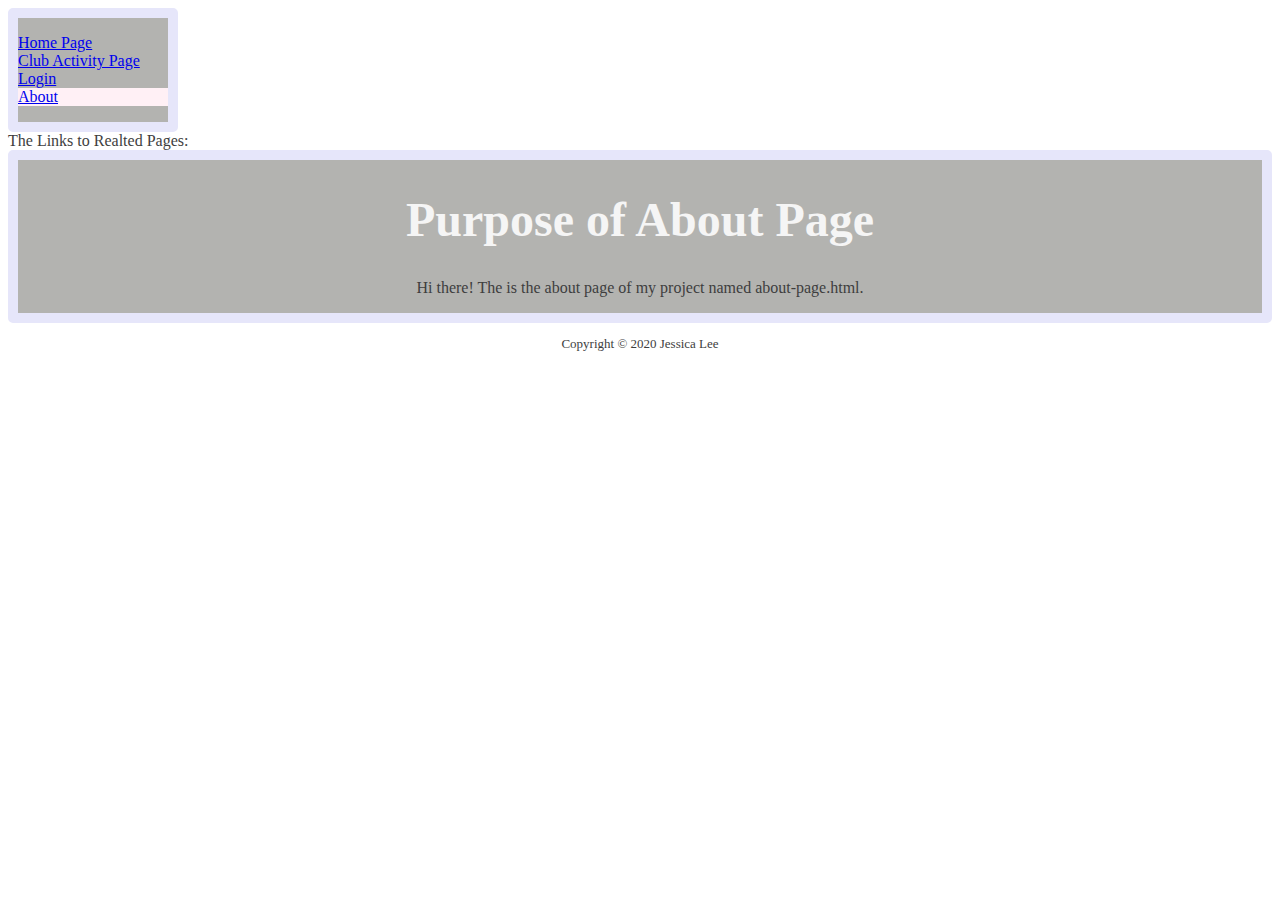
<file: about-page.html>
<!DOCTYPE html>
<html lang="en"> 
    <head>
        <title>About Page</title>
        <link rel="stylesheet" href="club.css">
        <style>
            @import url('https://fonts.googleapis.com/css?family=Montserrat+Alternates&display=swap');
        </style>
    </head>
    <body> 
            <nav> 
                <ul>
                    <li><a href="index.html">Home Page</a></li>
                    <li><a href="club-activity.html">Club Activity Page</a></li>
                    <li><a href="login.html">Login</a></li>
                    <li class="active"><a href="about-page.html">About</a></li>
                </ul>
            </nav>
            
        <header>The Links to Realted Pages:</header>
        <main> 
            <h1>Purpose of About Page</h1>
            <p>Hi there! The is the about page of my project named about-page.html.</p>
        </main>
        <footer> <!-- site wide footer -->
            <p>Copyright © 2020 Jessica Lee</p>
        </footer>
    </body>
</html>
</file>
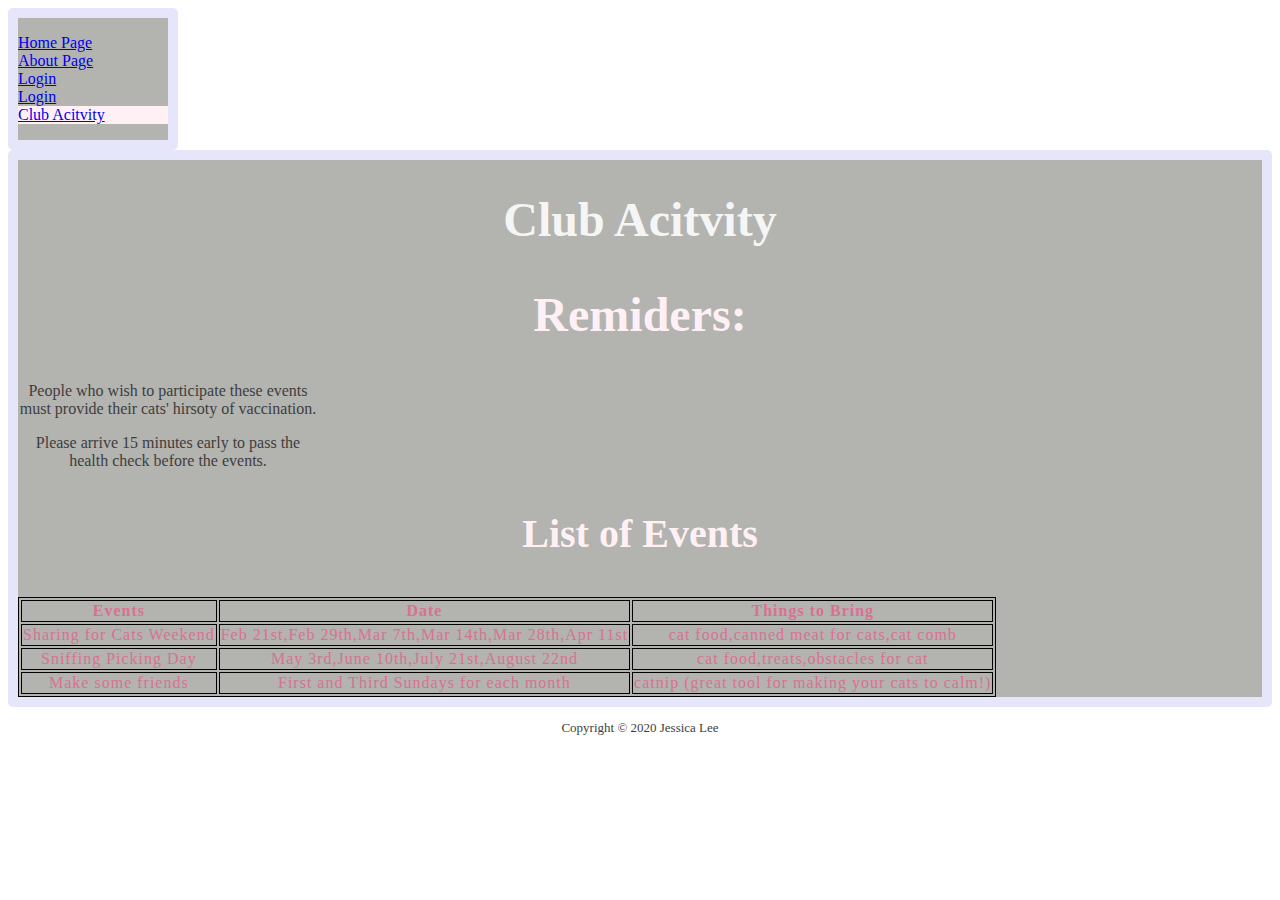
<file: club-activity.html>
<!DOCTYPE html>
<html lang="en"> 
    <head>
        <title>Club Acitvity</title>
        <link rel="stylesheet" href="club.css">
        <script src="eventData.js"></script>
        <script src="activities.js"></script>
        <style>
            @import url('https://fonts.googleapis.com/css?family=Montserrat+Alternates&display=swap');
        </style>
    </head>
    <body> 
            <nav> 
                <ul>
                    <li><a href="index.html">Home Page</a></li>
                    <li><a href="about-page.html">About Page</a></li>
                    <li><a href="login.html">Login</a></li>
                    <li><a href="club-membership.html">Login</a></li>
                    <li class="active"><a href="club-activity.html">Club Acitvity</a></li>
                </ul>
            </nav>
       
        <main> 
            <h1>Club Acitvity</h1>
            <h2><strong>Remiders:</strong> </h2>
            <ul class="remider" style="list-style-type:circle;"> 
                <p>People who wish to participate these events must provide their cats' hirsoty of vaccination. </li>
                <p>Please arrive 15 minutes early to pass the health check before the events.</li>
            </ul>
        
            <h3>List of Events</h3>
            <section>
                <table id="InfoTables">
                    <thead>
                        <tr>
                            <td id="event"><strong>Events</strong></td>
                            <td id="date"><strong>Date</strong></td>
                            <td id="stuff"><strong>Things to Bring</strong> </td>
                        </tr>
                    </thead>
                    <tbody></tbody>
                </table>
            </section>

        </main>
    </body>
    <footer> <!-- site wide footer -->
        <p>Copyright © 2020 Jessica Lee</p>
    </footer>
</html>
</file>
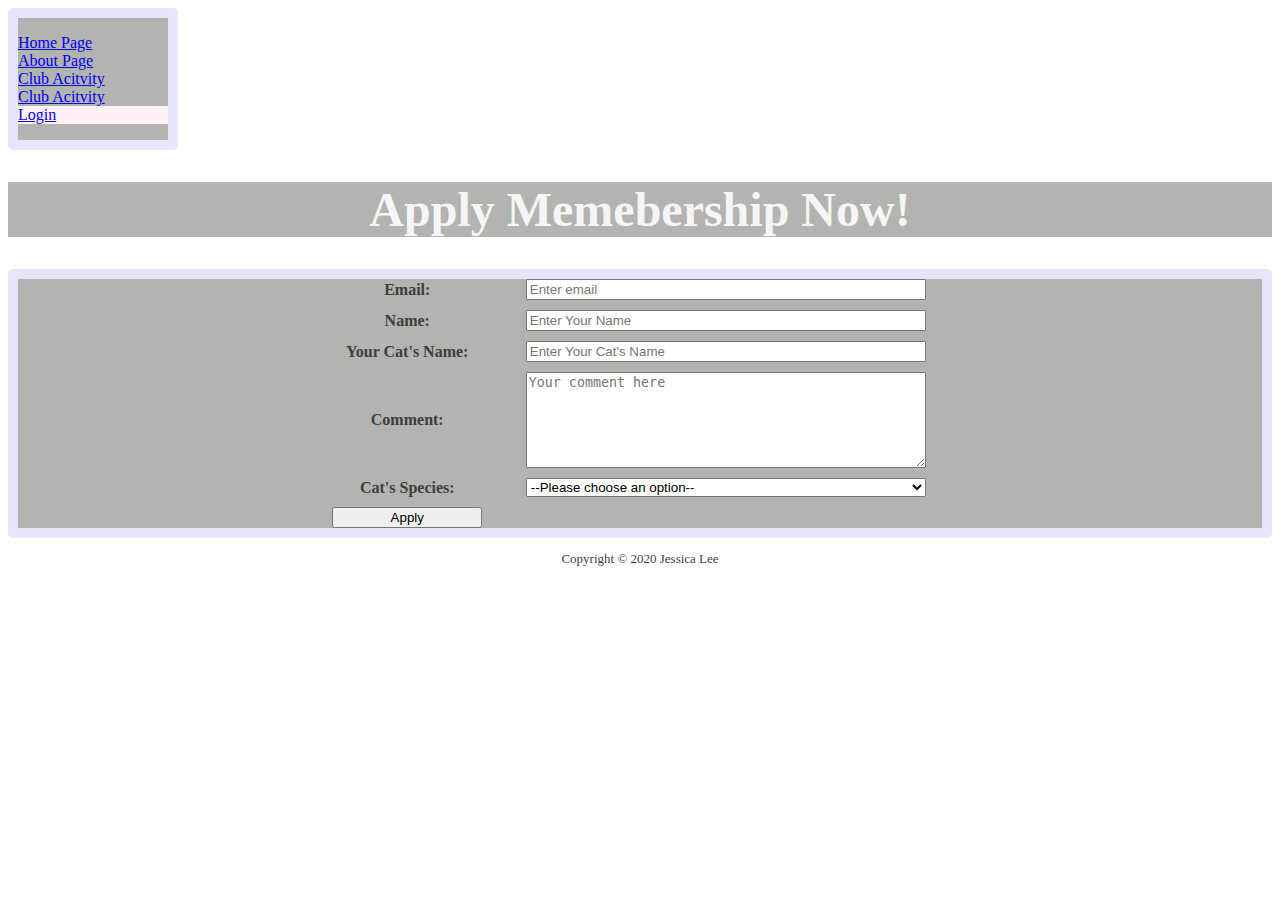
<file: club-membership.html>
<!DOCTYPE html>
<html lang="en"> 
    <head>
        <title>Club Membership</title>
        <link rel="stylesheet" href="club.css">
        <style>
            @import url('https://fonts.googleapis.com/css?family=Montserrat+Alternates&display=swap');
        </style>
        <script src="clubmembership.js"></script>
    </head>
    <body>
        <nav> 
            <ul>
                <li><a href="index.html">Home Page</a></li>
                <li><a href="about-page.html">About Page</a></li>
                <li ><a href="club-activity.html">Club Acitvity</a></li>
                <li ><a href="login.html">Club Acitvity</a></li>
                <li class="active"><a href="club-membership.html">Login</a></li>
            </ul>
        </nav>
        <h1> Apply Memebership Now! </h1>
     <main> 
       <div class="container">
               <label for="email"><b>Email: </b></label>
                <input type="text" id= "email" placeholder="Enter email" name="email" required>
            
                <label for="name"><b>Name: </b></label>
               <input type="text" id="name" placeholder="Enter Your Name" name="name" required>

                <label for="catsname"><b>Your Cat's Name: </b></label>
                <input type="text" id="catsname" placeholder="Enter Your Cat's Name" name="catsname" required>

                <label for="comment"><b>Comment: </b></label>
                <textarea cols="30" rows="6" id = "comment" placeholder="Your comment here"></textarea>

                <label for="pet-select"><strong>Cat's Species:</strong> </label>
                <select name="pets" id="pet-select">
                     <option value="">--Please choose an option--</option>
                     <option value="mix">Mix</option>
                    <option value="american shorthair">American Shorthair</option>
                    <option value="scottish fold">Scottish Fold</option>
                    <option value="maine coon">‎Maine Coon</option>
                    <option value="ragdoll">Ragdoll</option>
                    <option value="others">Others</option>
                </select>
                <button type="submit" id="submit" class= "submit" onclick= "myFunction()">Apply</button>
        </div>

        <div id="overlay">
            <section id="ThanksDialog" class= "ShowDialog">
                <div class="text">
                    <h2 id= "ThanksMsg" class = "DialogThankU">Hellooooo</h2>
                    <p id= "ThanksContent" class = "DialogContent"></p>
                </div>
                <button class= "close-button" id="close-button" onclick="myRemoveFunction()">close</button>
            </section>
        </div>
        

     </main>
    </body>

    <footer> <!-- site wide footer -->
        <p>Copyright © 2020 Jessica Lee</p>
    </footer>
     
</html>
</file>
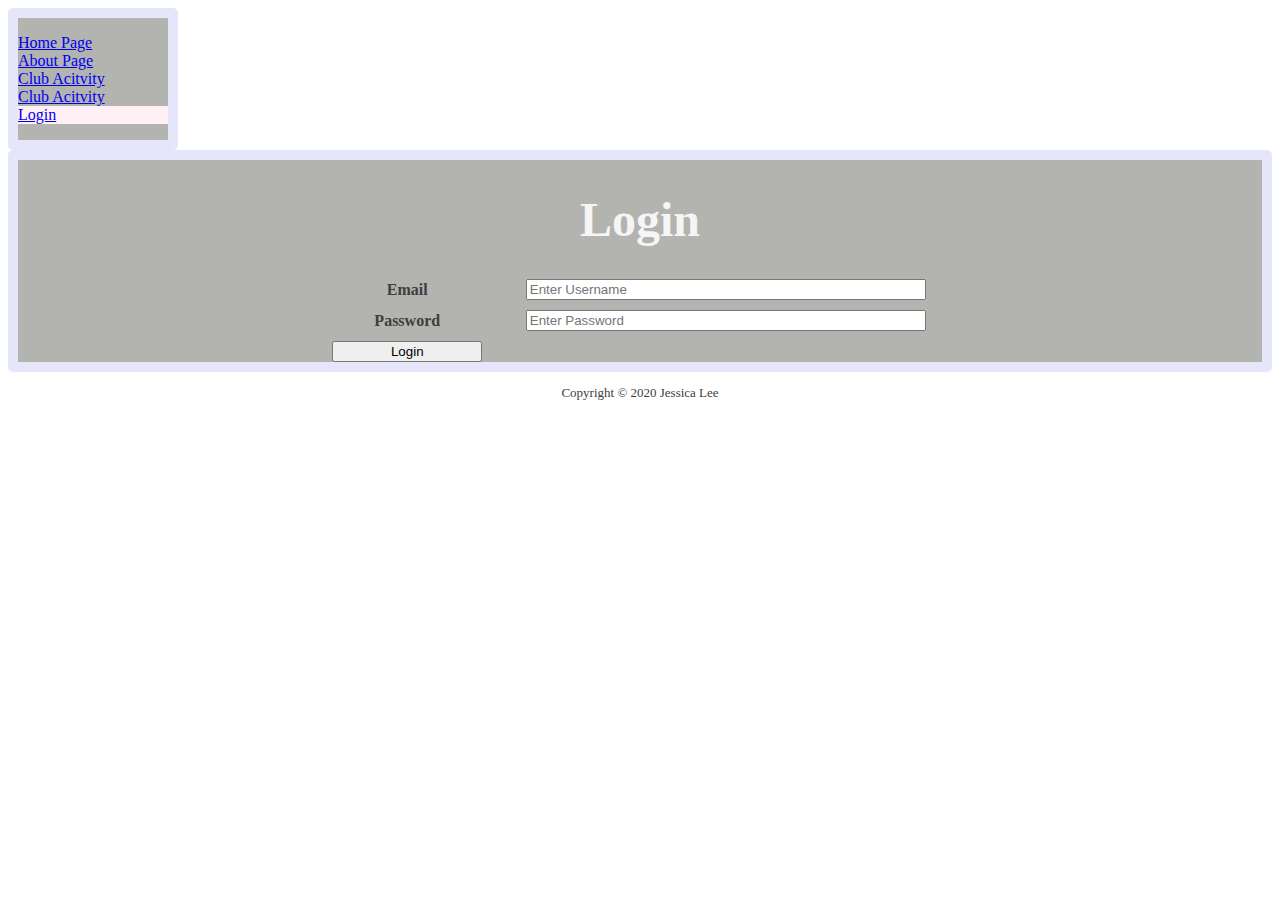
<file: login.html>
<!DOCTYPE html>
<html lang="en"> 
    <head>
        <title>Login</title>
        <link rel="stylesheet" href="club.css">
        <style>
            @import url('https://fonts.googleapis.com/css?family=Montserrat+Alternates&display=swap');
        </style>
    </head>
    

    <body> 
         <nav> 
            <ul>
                <li><a href="index.html">Home Page</a></li>
                <li><a href="about-page.html">About Page</a></li>
                <li ><a href="club-activity.html">Club Acitvity</a></li>
                <li ><a href="club-activity.html">Club Acitvity</a></li>
                <li class="active"><a href="club-membership.html">Login</a></li>
            </ul>
        </nav>
        <main> 
            <h1>Login</h1>
            <div class="container">
                <label for="username"><b>Email</b></label>
                <input type="text" id= "email" placeholder="Enter Username" name="username" required>
            
                <label for="psw"><b>Password</b></label>
                <input type="password" id="psw" placeholder="Enter Password" name="psw" required>

                <button type="login" id="login" onclick= "myFunction()" >Login</button>
            </div>

        </main>
        
        <script>
            let el1 = document.getElementById("email")
            let el2 = document.getElementById("psw")

            function myFunction() {
                var username = document.getElementById("email").value;
                var password = document.getElementById("psw").value;
                var printout = "email: " + username +" "+ "password: "+ password;
                console.log(printout);
            }

        </script>
    </body>

    <footer> <!-- site wide footer -->
        <p>Copyright © 2020 Jessica Lee</p>
    </footer>
</html>
</file>
<file: club.css>
h1{
    color: whitesmoke;
    text-align: center;
    font-family: Montserrat;
    font-size: 300%;
    background-color: rgb(179, 179, 176);  
}

h2 {
    color: lavenderblush;
    font-family: Slabo 27px;
    font-size: 300%;
    text-align: center;

}

h3 {
    text-align: center;
    color: lavenderblush;
    font-family: Slabo 27px;
    font-size: 250%;
}


body {
    color: #3e3e3e;
    background-color: #fff;
    background-image: url("https://images.squarespace-cdn.com/content/v1/5c438e2396e76fd92c2cf515/1553882387306-SSUVJE3RZQ2HPO3YP7LB/[base64]/home-cover.jpg?format=2500w");
    
  }

  nav {
    background-color: rgb(179, 179, 176);
    border: 10px solid lavender; 
    border-radius: 5px;
    max-width: 150px; 
    list-style-type: none;
}

main{
    text-align: center;
    margin: 0;
    background-color: rgb(179, 179, 176);
    align-self: start;
    border: 10px solid lavender; 
    border-radius: 5px;
    
}

.mainContent {
    display: flex;
    align-items: center;
    justify-content: left;
    margin: 50px;
}

ul {
    list-style-type: none;
    margin: 20;
    padding: 0;
    width: 300px;
  } 


ul.reminder {
    max-width: 600px; 
}
li.active {
    background-color: lavenderblush;
    max-width: 150px; 
    text-align: -webkit-match-parent;
}
li {
    max-width: 500px;
}

.container {
    position: relative;
    display: inline-block;
    width:50%;
    margin-left: 300px;
    display:grid;
    grid-template-columns: 150px 400px;
    grid-row-start: 2;
    grid-row-gap: 10px;
    grid-column-gap:15px;
    flex-direction: column; 
    align-items: center;
    justify-content: space-around;
}

.ShowDialog {
    background-color: pink;
    width: 300px;
    height: 300px;
    text-align: center;
}

  #overlay {
      position: fixed;
      display: none;
      width: 100%;
      height: 100%;
      top: 0;
      left: 0;
      right: 0;
      bottom: 0;
      background-color: rgba(255, 255, 255, 0.5);
      z-index: 2;
      cursor: pointer;
  }
  
  #text {
    text-align: center;
    position: absolute;
    top: 50%;
    left: 50%;
    font-size: 50px;
    color: black;
    transform: translate(-50%,-50%);
    -ms-transform: translate(-50%,-50%);
  }
  
  th {
    letter-spacing: 2px;
  }
  
  td {
    letter-spacing: 1px;
  }
  
  tbody {
    color: aquamarine;
  }

  caption {
    font-family: 'Rock Salt', cursive;
    padding: 20px;
    font-style: italic;
    caption-side: bottom;
    color: #666;
    text-align: right;
    letter-spacing: 1px;
  }
  
  table, th, td {
    border: 1px solid black;
  }

  tfoot {
   color: orange;
  }
  
  thead{
    color: palevioletred;
  }
 
footer {
    text-align: center;
    font-size: small;
}
</file>
